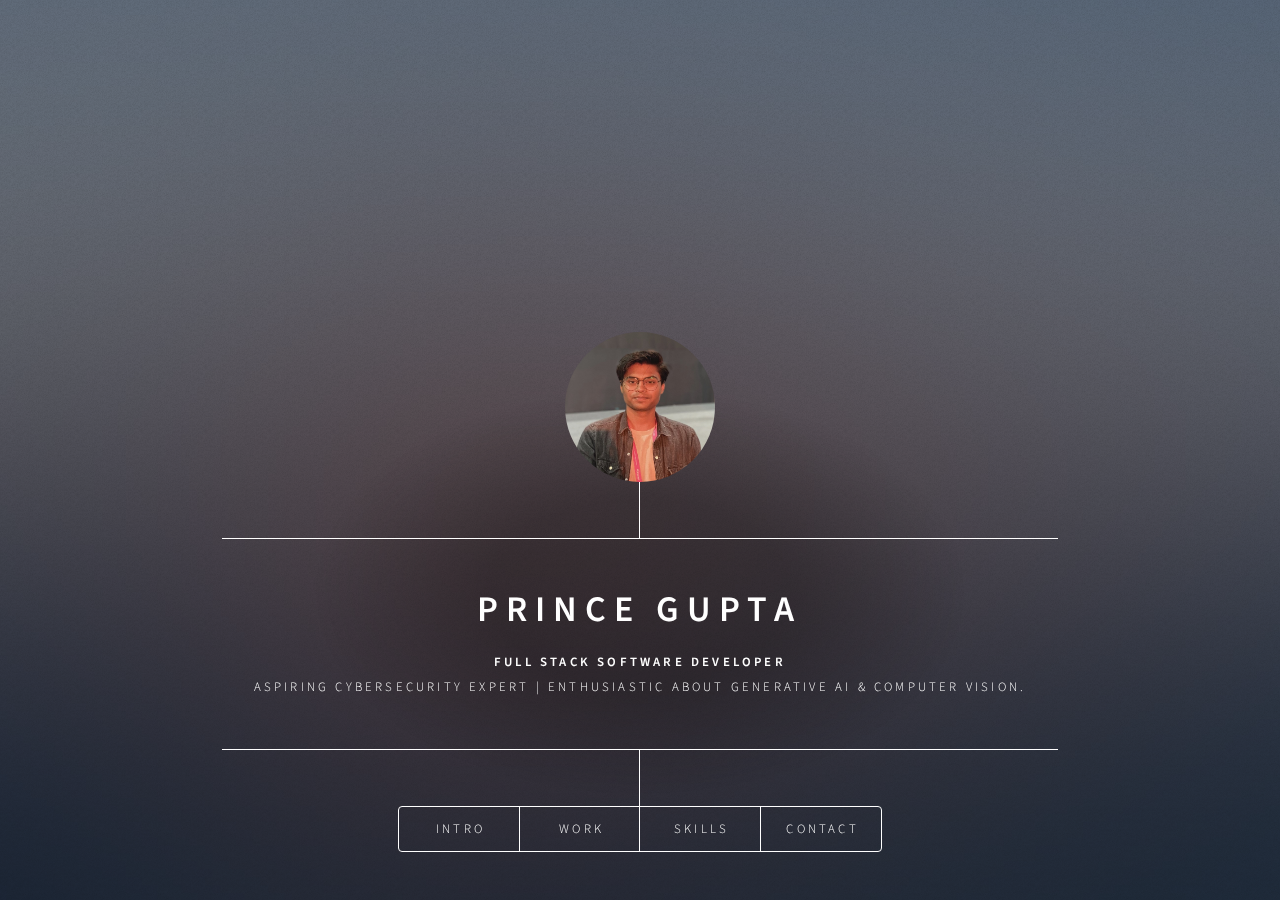
<file: index.html>
<!DOCTYPE HTML>
<!--
	Dimension by HTML5 UP
	html5up.net | @ajlkn
	Free for personal and commercial use under the CCA 3.0 license (html5up.net/license)
-->
<html>
	<head>
		<title>Know Prince</title>
		<link rel="icon" href="images\DP sky_goly.jpg">
		<meta charset="utf-8" />
		<meta name="viewport" content="width=device-width, initial-scale=1, user-scalable=no" />
		<link rel="stylesheet" href="assets/css/main.css" />
		<noscript><link rel="stylesheet" href="assets/css/noscript.css" /></noscript>
	</head>
	<body class="is-preload">

		<!-- Wrapper -->
			<div id="wrapper">

				<!-- Header -->
					<header id="header" >
						
						
                        <div class="image-cropper">
							<span><img src="images\Dp square.jpg" class="rounded" /> </span>
						</div>
						<div class="content">
							<div class="inner">
								<h1>Prince Gupta</h1>
        						<p><b>Full Stack Software Developer</b>
           						<span><br>Aspiring Cybersecurity Expert | Enthusiastic about Generative AI & Computer Vision.</span></p>
								
								
							</div>
						</div>
						<nav>
							<ul>
								<li><a href="#intro">Intro</a></li>
								<li><a href="#work">Work</a></li>
								<li><a href="#about">Skills</a></li>
								<li><a href="#contact">Contact</a></li>
								<!--<li><a href="#elements">Elements</a></li>-->
							</ul>
						</nav>
					</header>

				<!-- Main -->
					<div id="main">

						<!-- Intro -->
							<article id="intro">
								<h2 class="major">Intro</h2>
								<span class="image main"><img src="images\Intro banner.png" alt="" /></span>
								<p><b>Greetings,</b></p>
								<p>I'm Prince Gupta, a driven and innovative software developer with a keen interest in cybersecurity, generative AI, and computer vision. I have developed and deployed over 10 secure software applications, and I am proficient in a variety of programming languages and technologies, including Python, Java, and C++. I am also an expert in using machine learning and deep learning to solve real-world problems.</p>
								<p>I am passionate about using technology to make a positive impact on the world. I am currently looking for new opportunities to use my skills and experience to make a difference. Contact me to learn more about my skills and experience, or view my portfolio to see examples of my work.</p>
								<a href="https://www.linkedin.com/in/prince-gupta-6aa623254/" class="button primary" target="_blank">Connect with Me</a>
								<a href="portfolio.html" class="button">View Portfolio</a>
							</article>

						<!-- Work -->
							<article id="work">
    							<h2 class="major">Work</h2>
    							<span class="image main"><img src="images\work banner2.png" alt="" /></span>
    					<!-- Start of Project Section -->
						<section class="project">
							<h3>Projects</h3> 
							<h3.5><b><br>ViTA (Visual Translation Assistance)</b></h3.5>
							<p>A system designed to recognize and translate American Sign Language (ASL) into text or speech in real time. Using a combination of machine learning algorithms, computer vision technology, and natural language processing techniques.</p>
							<div class="video-container">
								<iframe width="560" height="315" src="https://www.youtube.com/embed/fBiR7p3Lh0E?si=qFNssHY5_Nv_a8-K" frameborder="0" allowfullscreen="true"></iframe>
							</div>
							<a href="https://github.com/princeo741/ViTA" target="_blank" class="button">View on GitHub</a>
						</section>
						
    						<!-- End of Project Section -->
							</article>

						<!-- About -->
							<article id="about">
								<h2 class="major">Professional Dev</h2>
								<span class="image main"><img src="images\edu banner.png" alt="" /></span>
								<h2>Academic Background</h2>
                                <h3><b>B-Tech </b></h3>
								<b>Presidency University Bangalore</b><br>
								Bachelor of Technology - BTech in CSE (Cyber security)
								Jun 2021 - sep 2025
								<!--<div>
									<br><h2>Skills</h2>
								</div>

								<div>
									<br><h2>Certifications</h2>
								</div>
							-->

								<div>
									<br><h2>Achievements</h2>
									<p>🥈<b>As the First Runner Up in the Smart India Hackathon (Internal Level),</b><br>I've demonstrated my ability to tackle complex challenges with innovative solutions.<br></p>
										<p>🚀<b> I've showcased my skills at Unfold2023 & NMIT Hacks,</b> proving that I'm ready to take on any technological challenge.</p>
										<p>🌍 On a global stage, My team <b>ranked 16th in the International Rover Design Challenge (IRDC), </b>a testament to my problem-solving prowess.</p>
								</div>
								
							</article>

<!-- Contact -->
<article id="contact">
	<div>
		<h2 class="major">Contact</h2>
        <a href="javascript:void(0);" class="button primary" onclick="openGmail()">
            <span class="icon solid fa-envelope"></span>
            <span class="option-text" onclick="openGmail">Write to me</span>
        </a>
	</div>
    
	<div>
		<a href="https://twitter.com/sky_goly" class="button" style="margin-top: 30px;">
			<span class="icon brands fa-twitter"></span>
			<span class="option-text">‎ Twitter</span>
		</a>
	</div>
    
    <div>
        <a href="https://www.linkedin.com/in/prince-gupta-6aa623254" class="button" style="margin-top: 10px;">
            <span class="icon brands fa-linkedin"></span>
            <span class="option-text">LinkedIn</span>
        </a>
    </div>

    <div>
        <a href="https://github.com/princeo741" class="button" style="margin-top: 10px;">
            <span class="icon brands fa-github"></span>
            <span class="option-text">‎ ‎ GitHub</span>
        </a>
    </div>
</article>

<script>
    function openGmail() {
        window.open('mailto:princeguptao741@gmail.com?subject=Subject%20Here');
    }
</script>





<script>
    function openGmail() {
        // Open Gmail in a new tab
        window.open('https://mail.google.com/mail/?view=cm&fs=1&to=princeguptao741@gmail.com');
    }
</script>


<script>
    function openGmail() {
        // Open Gmail in a new tab
        window.open('https://mail.google.com/mail/?view=cm&fs=1&to=princeguptao741@gmail.com');
    }
</script>




						<!-- Elements -->
							<article id="elements">
								<h2 class="major">Elements</h2>

								<section>
									<h3 class="major">Text</h3>
									<p>This is <b>bold</b> and this is <strong>strong</strong>. This is <i>italic</i> and this is <em>emphasized</em>.
									This is <sup>superscript</sup> text and this is <sub>subscript</sub> text.
									This is <u>underlined</u> and this is code: <code>for (;;) { ... }</code>. Finally, <a href="#">this is a link</a>.</p>
									<hr />
									<h2>Heading Level 2</h2>
									<h3>Heading Level 3</h3>
									<h4>Heading Level 4</h4>
									<h5>Heading Level 5</h5>
									<h6>Heading Level 6</h6>
									<hr />
									<h4>Blockquote</h4>
									<blockquote>Fringilla nisl. Donec accumsan interdum nisi, quis tincidunt felis sagittis eget tempus euismod. Vestibulum ante ipsum primis in faucibus vestibulum. Blandit adipiscing eu felis iaculis volutpat ac adipiscing accumsan faucibus. Vestibulum ante ipsum primis in faucibus lorem ipsum dolor sit amet nullam adipiscing eu felis.</blockquote>
									<h4>Preformatted</h4>
									<pre><code>i = 0;

while (!deck.isInOrder()) {
    print 'Iteration ' + i;
    deck.shuffle();
    i++;
}

print 'It took ' + i + ' iterations to sort the deck.';</code></pre>
								</section>

								<section>
									<h3 class="major">Lists</h3>

									<h4>Unordered</h4>
									<ul>
										<li>Dolor pulvinar etiam.</li>
										<li>Sagittis adipiscing.</li>
										<li>Felis enim feugiat.</li>
									</ul>

									<h4>Alternate</h4>
									<ul class="alt">
										<li>Dolor pulvinar etiam.</li>
										<li>Sagittis adipiscing.</li>
										<li>Felis enim feugiat.</li>
									</ul>

									<h4>Ordered</h4>
									<ol>
										<li>Dolor pulvinar etiam.</li>
										<li>Etiam vel felis viverra.</li>
										<li>Felis enim feugiat.</li>
										<li>Dolor pulvinar etiam.</li>
										<li>Etiam vel felis lorem.</li>
										<li>Felis enim et feugiat.</li>
									</ol>
									<h4>Icons</h4>
									<ul class="icons">
										<li><a href="#" class="icon brands fa-twitter"><span class="label">Twitter</span></a></li>
										<li><a href="#" class="icon brands fa-facebook-f"><span class="label">Facebook</span></a></li>
										<li><a href="#" class="icon brands fa-instagram"><span class="label">Instagram</span></a></li>
										<li><a href="#" class="icon brands fa-github"><span class="label">Github</span></a></li>
									</ul>

									<h4>Actions</h4>
									<ul class="actions">
										<li><a href="#" class="button primary">Default</a></li>
										<li><a href="#" class="button">Default</a></li>
									</ul>
									<ul class="actions stacked">
										<li><a href="#" class="button primary">Default</a></li>
										<li><a href="#" class="button">Default</a></li>
									</ul>
								</section>

								<section>
									<h3 class="major">Table</h3>
									<h4>Default</h4>
									<div class="table-wrapper">
										<table>
											<thead>
												<tr>
													<th>Name</th>
													<th>Description</th>
													<th>Price</th>
												</tr>
											</thead>
											<tbody>
												<tr>
													<td>Item One</td>
													<td>Ante turpis integer aliquet porttitor.</td>
													<td>29.99</td>
												</tr>
												<tr>
													<td>Item Two</td>
													<td>Vis ac commodo adipiscing arcu aliquet.</td>
													<td>19.99</td>
												</tr>
												<tr>
													<td>Item Three</td>
													<td> Morbi faucibus arcu accumsan lorem.</td>
													<td>29.99</td>
												</tr>
												<tr>
													<td>Item Four</td>
													<td>Vitae integer tempus condimentum.</td>
													<td>19.99</td>
												</tr>
												<tr>
													<td>Item Five</td>
													<td>Ante turpis integer aliquet porttitor.</td>
													<td>29.99</td>
												</tr>
											</tbody>
											<tfoot>
												<tr>
													<td colspan="2"></td>
													<td>100.00</td>
												</tr>
											</tfoot>
										</table>
									</div>

									<h4>Alternate</h4>
									<div class="table-wrapper">
										<table class="alt">
											<thead>
												<tr>
													<th>Name</th>
													<th>Description</th>
													<th>Price</th>
												</tr>
											</thead>
											<tbody>
												<tr>
													<td>Item One</td>
													<td>Ante turpis integer aliquet porttitor.</td>
													<td>29.99</td>
												</tr>
												<tr>
													<td>Item Two</td>
													<td>Vis ac commodo adipiscing arcu aliquet.</td>
													<td>19.99</td>
												</tr>
												<tr>
													<td>Item Three</td>
													<td> Morbi faucibus arcu accumsan lorem.</td>
													<td>29.99</td>
												</tr>
												<tr>
													<td>Item Four</td>
													<td>Vitae integer tempus condimentum.</td>
													<td>19.99</td>
												</tr>
												<tr>
													<td>Item Five</td>
													<td>Ante turpis integer aliquet porttitor.</td>
													<td>29.99</td>
												</tr>
											</tbody>
											<tfoot>
												<tr>
													<td colspan="2"></td>
													<td>100.00</td>
												</tr>
											</tfoot>
										</table>
									</div>
								</section>

								<section>
									<h3 class="major">Buttons</h3>
									<ul class="actions">
										<li><a href="#" class="button primary">Primary</a></li>
										<li><a href="#" class="button">Default</a></li>
									</ul>
									<ul class="actions">
									<li><a href="#" class="button">Default</a></li>
										<li><a href="#" class="button small">Small</a></li>
									</ul>
									<ul class="actions">
										<li><a href="#" class="button primary icon solid fa-download">Icon</a></li>
										<li><a href="#" class="button icon solid fa-download">Icon</a></li>
									</ul>
									<ul class="actions">
										<li><span class="button primary disabled">Disabled</span></li>
										<li><span class="button disabled">Disabled</span></li>
									</ul>
								</section>

								<section>
									<h3 class="major">Form</h3>
									<form method="post" action="#">
										<div class="fields">
											<div class="field half">
												<label for="demo-name">Name</label>
												<input type="text" name="demo-name" id="demo-name" value="" placeholder="Jane Doe" />
											</div>
											<div class="field half">
												<label for="demo-email">Email</label>
												<input type="email" name="demo-email" id="demo-email" value="" placeholder="jane@untitled.tld" />
											</div>
											<div class="field">
												<label for="demo-category">Category</label>
												<select name="demo-category" id="demo-category">
													<option value="">-</option>
													<option value="1">Manufacturing</option>
													<option value="1">Shipping</option>
													<option value="1">Administration</option>
													<option value="1">Human Resources</option>
												</select>
											</div>
											<div class="field half">
												<input type="radio" id="demo-priority-low" name="demo-priority" checked>
												<label for="demo-priority-low">Low</label>
											</div>
											<div class="field half">
												<input type="radio" id="demo-priority-high" name="demo-priority">
												<label for="demo-priority-high">High</label>
											</div>
											<div class="field half">
												<input type="checkbox" id="demo-copy" name="demo-copy">
												<label for="demo-copy">Email me a copy</label>
											</div>
											<div class="field half">
												<input type="checkbox" id="demo-human" name="demo-human" checked>
												<label for="demo-human">Not a robot</label>
											</div>
											<div class="field">
												<label for="demo-message">Message</label>
												<textarea name="demo-message" id="demo-message" placeholder="Enter your message" rows="6"></textarea>
											</div>
										</div>
										<ul class="actions">
											<li><input type="submit" value="Send Message" class="primary" /></li>
											<li><input type="reset" value="Reset" /></li>
										</ul>
									</form>
								</section>

							</article>

					</div>


			</div>

		<!-- BG -->
			<div id="bg"></div>

		<!-- Scripts -->
			<script src="assets/js/jquery.min.js"></script>
			<script src="assets/js/browser.min.js"></script>
			<script src="assets/js/breakpoints.min.js"></script>
			<script src="assets/js/util.js"></script>
			<script src="assets/js/main.js"></script>

	</body>
</html>
</file>
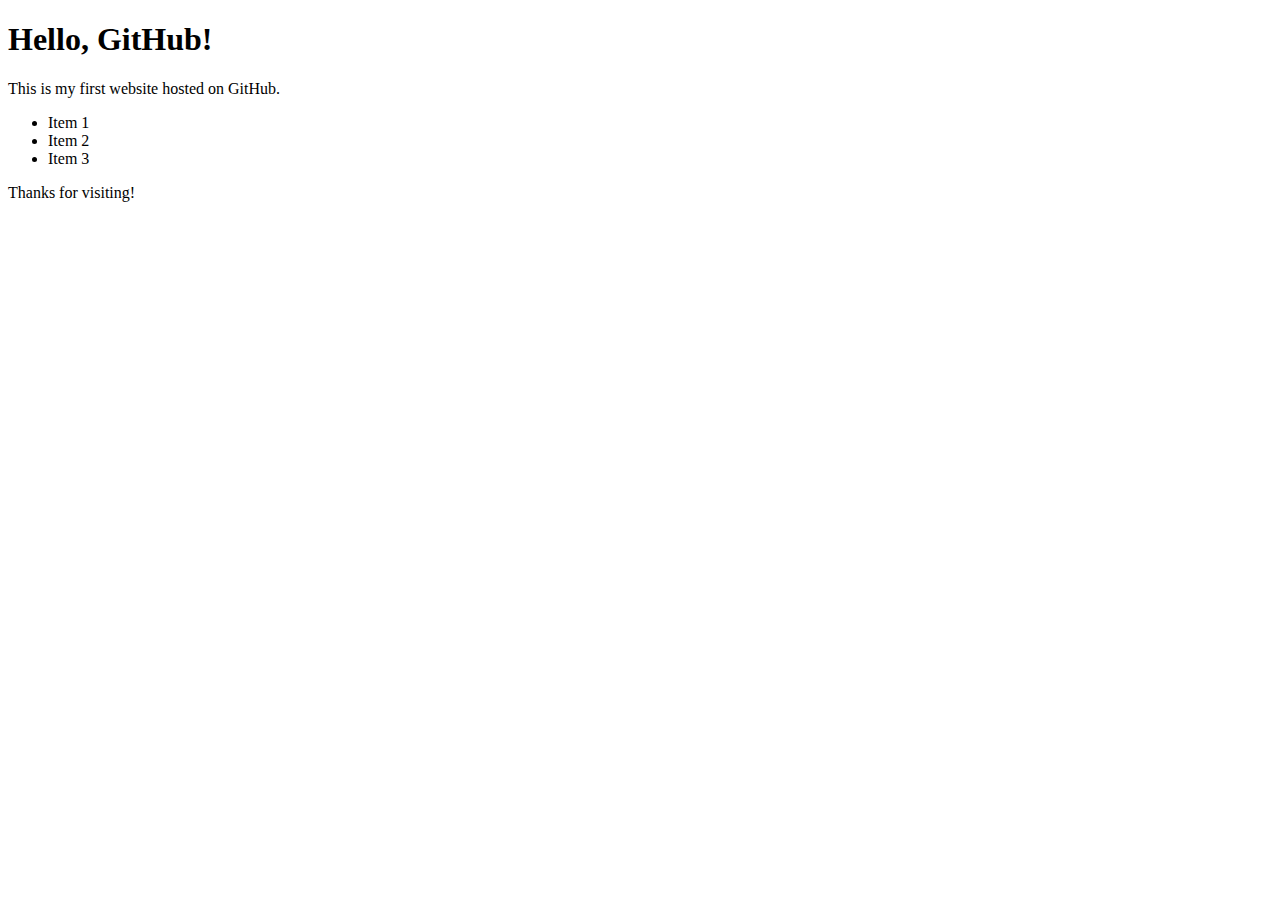
<file: main.html>
<!DOCTYPE html>
<html>
<head>
    <title>My First GitHub Website</title>
</head>
<body>
    <h1>Hello, GitHub!</h1>
    <p>This is my first website hosted on GitHub.</p>
    <ul>
        <li>Item 1</li>
        <li>Item 2</li>
        <li>Item 3</li>
    </ul>
    <p>Thanks for visiting!</p>
</body>
</html>
</file>
<file: assets/css/noscript.css>
/*
	Dimension by HTML5 UP
	html5up.net | @ajlkn
	Free for personal and commercial use under the CCA 3.0 license (html5up.net/license)
*/

/* BG */

	body.is-preload #bg:before {
		background-color: transparent;
	}

/* Header */

	body.is-preload #header {
		-moz-filter: none;
		-webkit-filter: none;
		-ms-filter: none;
		filter: none;
	}

		body.is-preload #header > * {
			opacity: 1;
		}

		body.is-preload #header .content .inner {
			max-height: none;
			padding: 3rem 2rem;
			opacity: 1;
		}

/* Main */

	#main article {
		opacity: 1;
		margin: 4rem 0 0 0;
	}
</file>
<file: assets/css/main.css>
@import url(fontawesome-all.min.css);
@import url("https://fonts.googleapis.com/css?family=Source+Sans+Pro:300italic,600italic,300,600");



/*
	Dimension by HTML5 UP
	html5up.net | @ajlkn
	Free for personal and commercial use under the CCA 3.0 license (html5up.net/license)
*/

html, body, div, span, applet, object,
iframe, h1, h2, h3, h4, h5, h6, p, blockquote,
pre, a, abbr, acronym, address, big, cite,
code, del, dfn, em, img, ins, kbd, q, s, samp,
small, strike, strong, sub, sup, tt, var, b,
u, i, center, dl, dt, dd, ol, ul, li, fieldset,
form, label, legend, table, caption, tbody,
tfoot, thead, tr, th, td, article, aside,
canvas, details, embed, figure, figcaption,
footer, header, hgroup, menu, nav, output, ruby,
section, summary, time, mark, audio, video {
	margin: 0;
	padding: 0;
	border: 0;
	font-size: 100%;
	font: inherit;
	vertical-align: baseline;}

article, aside, details, figcaption, figure,
footer, header, hgroup, menu, nav, section {
	display: block;}

body {
	line-height: 1;
}

ol, ul {
	list-style: none;
}

blockquote, q {
	quotes: none;
}

	blockquote:before, blockquote:after, q:before, q:after {
		content: '';
		content: none;
	}

table {
	border-collapse: collapse;
	border-spacing: 0;
}

body {
	-webkit-text-size-adjust: none;
}

mark {
	background-color: transparent;
	color: inherit;
}

input::-moz-focus-inner {
	border: 0;
	padding: 0;
}

input, select, textarea {
	-moz-appearance: none;
	-webkit-appearance: none;
	-ms-appearance: none;
	appearance: none;
}

/* Basic */

	@-ms-viewport {
		width: device-width;
	}

	@media screen and (max-width: 480px) {

		html, body {
			min-width: 320px;
		}

	}

	html {
		box-sizing: border-box;
	}

	*, *:before, *:after {
		box-sizing: inherit;
	}

	body {
		background: #1b1f22;
	}

		body.is-preload *, body.is-preload *:before, body.is-preload *:after {
			-moz-animation: none !important;
			-webkit-animation: none !important;
			-ms-animation: none !important;
			animation: none !important;
			-moz-transition: none !important;
			-webkit-transition: none !important;
			-ms-transition: none !important;
			transition: none !important;
		}

/* Type */

	html {
		font-size: 16pt;
	}

		@media screen and (max-width: 1680px) {

			html {
				font-size: 12pt;
			}

		}

		@media screen and (max-width: 736px) {

			html {
				font-size: 11pt;
			}

		}

		@media screen and (max-width: 360px) {

			html {
				font-size: 10pt;
			}

		}

	body, input, select, textarea {
		color: #ffffff;
		font-family: "Source Sans Pro", sans-serif;
		font-weight: 300;
		font-size: 1rem;
		line-height: 1.65;
	}

	a {
		-moz-transition: color 0.2s ease-in-out, background-color 0.2s ease-in-out, border-bottom-color 0.2s ease-in-out;
		-webkit-transition: color 0.2s ease-in-out, background-color 0.2s ease-in-out, border-bottom-color 0.2s ease-in-out;
		-ms-transition: color 0.2s ease-in-out, background-color 0.2s ease-in-out, border-bottom-color 0.2s ease-in-out;
		transition: color 0.2s ease-in-out, background-color 0.2s ease-in-out, border-bottom-color 0.2s ease-in-out;
		border-bottom: dotted 1px rgba(255, 255, 255, 0.5);
		text-decoration: none;
		color: inherit;
	}

		a:hover {
			border-bottom-color: transparent;
		}

	strong, b {
		color: #ffffff;
		font-weight: 600;
	}

	em, i {
		font-style: italic;
	}

	p {
		margin: 0 0 2rem 0;
	}

	h1, h2, h3, h4, h5, h6 {
		color: #ffffff;
		font-weight: 600;
		line-height: 1.5;
		margin: 0 0 1rem 0;
		text-transform: uppercase;
		letter-spacing: 0.2rem;
	}

		h1 a, h2 a, h3 a, h4 a, h5 a, h6 a {
			color: inherit;
			text-decoration: none;
		}

		h1.major, h2.major, h3.major, h4.major, h5.major, h6.major {
			border-bottom: solid 1px #ffffff;
			width: -moz-max-content;
			width: -webkit-max-content;
			width: -ms-max-content;
			width: max-content;
			padding-bottom: 0.5rem;
			margin: 0 0 2rem 0;
		}

	h1 {
		font-size: 2.25rem;
		line-height: 1.3;
		letter-spacing: 0.5rem;
	}

	h2 {
		font-size: 1.5rem;
		line-height: 1.4;
		letter-spacing: 0.5rem;
	}

	h3 {
		font-size: 1rem;
	}

	h4 {
		font-size: 0.8rem;
	}

	h5 {
		font-size: 0.7rem;
	}

	h6 {
		font-size: 0.6rem;
	}

	@media screen and (max-width: 736px) {

		h1 {
			font-size: 1.75rem;
			line-height: 1.4;
		}

		h2 {
			font-size: 1.25em;
			line-height: 1.5;
		}

	}

	sub {
		font-size: 0.8rem;
		position: relative;
		top: 0.5rem;
	}

	sup {
		font-size: 0.8rem;
		position: relative;
		top: -0.5rem;
	}

	blockquote {
		border-left: solid 4px #ffffff;
		font-style: italic;
		margin: 0 0 2rem 0;
		padding: 0.5rem 0 0.5rem 2rem;
	}

	code {
		background: rgba(255, 255, 255, 0.075);
		border-radius: 4px;
		font-family: "Courier New", monospace;
		font-size: 0.9rem;
		margin: 0 0.25rem;
		padding: 0.25rem 0.65rem;
	}

	pre {
		-webkit-overflow-scrolling: touch;
		font-family: "Courier New", monospace;
		font-size: 0.9rem;
		margin: 0 0 2rem 0;
	}

		pre code {
			display: block;
			line-height: 1.75;
			padding: 1rem 1.5rem;
			overflow-x: auto;
		}

	hr {
		border: 0;
		border-bottom: solid 1px #ffffff;
		margin: 2.75rem 0;
	}

	.align-left {
		text-align: left;
	}

	.align-center {
		text-align: center;
	}

	.align-right {
		text-align: right;
	}

/* Form */

	form {
		margin: 0 0 2rem 0;
	}

		form > :last-child {
			margin-bottom: 0;
		}

		form > .fields {
			display: -moz-flex;
			display: -webkit-flex;
			display: -ms-flex;
			display: flex;
			-moz-flex-wrap: wrap;
			-webkit-flex-wrap: wrap;
			-ms-flex-wrap: wrap;
			flex-wrap: wrap;
			width: calc(100% + 3rem);
			margin: -1.5rem 0 2rem -1.5rem;
		}

			form > .fields > .field {
				-moz-flex-grow: 0;
				-webkit-flex-grow: 0;
				-ms-flex-grow: 0;
				flex-grow: 0;
				-moz-flex-shrink: 0;
				-webkit-flex-shrink: 0;
				-ms-flex-shrink: 0;
				flex-shrink: 0;
				padding: 1.5rem 0 0 1.5rem;
				width: calc(100% - 1.5rem);
			}

				form > .fields > .field.half {
					width: calc(50% - 0.75rem);
				}

				form > .fields > .field.third {
					width: calc(100%/3 - 0.5rem);
				}

				form > .fields > .field.quarter {
					width: calc(25% - 0.375rem);
				}

		@media screen and (max-width: 480px) {

			form > .fields {
				width: calc(100% + 3rem);
				margin: -1.5rem 0 2rem -1.5rem;
			}

				form > .fields > .field {
					padding: 1.5rem 0 0 1.5rem;
					width: calc(100% - 1.5rem);
				}

					form > .fields > .field.half {
						width: calc(100% - 1.5rem);
					}

					form > .fields > .field.third {
						width: calc(100% - 1.5rem);
					}

					form > .fields > .field.quarter {
						width: calc(100% - 1.5rem);
					}

		}

	label {
		color: #ffffff;
		display: block;
		font-size: 0.8rem;
		font-weight: 300;
		letter-spacing: 0.2rem;
		line-height: 1.5;
		margin: 0 0 1rem 0;
		text-transform: uppercase;
	}

	input[type="text"],
	input[type="password"],
	input[type="email"],
	input[type="tel"],
	select,
	textarea {
		-moz-appearance: none;
		-webkit-appearance: none;
		-ms-appearance: none;
		appearance: none;
		-moz-transition: border-color 0.2s ease-in-out, box-shadow 0.2s ease-in-out, background-color 0.2s ease-in-out;
		-webkit-transition: border-color 0.2s ease-in-out, box-shadow 0.2s ease-in-out, background-color 0.2s ease-in-out;
		-ms-transition: border-color 0.2s ease-in-out, box-shadow 0.2s ease-in-out, background-color 0.2s ease-in-out;
		transition: border-color 0.2s ease-in-out, box-shadow 0.2s ease-in-out, background-color 0.2s ease-in-out;
		background-color: transparent;
		border-radius: 4px;
		border: solid 1px #ffffff;
		color: inherit;
		display: block;
		outline: 0;
		padding: 0 1rem;
		text-decoration: none;
		width: 100%;
	}

		input[type="text"]:invalid,
		input[type="password"]:invalid,
		input[type="email"]:invalid,
		input[type="tel"]:invalid,
		select:invalid,
		textarea:invalid {
			box-shadow: none;
		}

		input[type="text"]:focus,
		input[type="password"]:focus,
		input[type="email"]:focus,
		input[type="tel"]:focus,
		select:focus,
		textarea:focus {
			background: rgba(255, 255, 255, 0.075);
			border-color: #ffffff;
			box-shadow: 0 0 0 1px #ffffff;
		}

	select {
		background-image: url("data:image/svg+xml;charset=utf8,%3Csvg xmlns='http://www.w3.org/2000/svg' width='40' height='40' preserveAspectRatio='none' viewBox='0 0 40 40'%3E%3Cpath d='M9.4,12.3l10.4,10.4l10.4-10.4c0.2-0.2,0.5-0.4,0.9-0.4c0.3,0,0.6,0.1,0.9,0.4l3.3,3.3c0.2,0.2,0.4,0.5,0.4,0.9 c0,0.4-0.1,0.6-0.4,0.9L20.7,31.9c-0.2,0.2-0.5,0.4-0.9,0.4c-0.3,0-0.6-0.1-0.9-0.4L4.3,17.3c-0.2-0.2-0.4-0.5-0.4-0.9 c0-0.4,0.1-0.6,0.4-0.9l3.3-3.3c0.2-0.2,0.5-0.4,0.9-0.4S9.1,12.1,9.4,12.3z' fill='%23ffffff' /%3E%3C/svg%3E");
		background-size: 1.25rem;
		background-repeat: no-repeat;
		background-position: calc(100% - 1rem) center;
		height: 2.75rem;
		padding-right: 2.75rem;
		text-overflow: ellipsis;
	}

		select option {
			color: #ffffff;
			background: #1b1f22;
		}

		select:focus::-ms-value {
			background-color: transparent;
		}

		select::-ms-expand {
			display: none;
		}

	input[type="text"],
	input[type="password"],
	input[type="email"],
	select {
		height: 2.75rem;
	}

	textarea {
		padding: 0.75rem 1rem;
	}

	input[type="checkbox"],
	input[type="radio"] {
		-moz-appearance: none;
		-webkit-appearance: none;
		-ms-appearance: none;
		appearance: none;
		display: block;
		float: left;
		margin-right: -2rem;
		opacity: 0;
		width: 1rem;
		z-index: -1;
	}

		input[type="checkbox"] + label,
		input[type="radio"] + label {
			text-decoration: none;
			-moz-user-select: none;
			-webkit-user-select: none;
			-ms-user-select: none;
			user-select: none;
			color: #ffffff;
			cursor: pointer;
			display: inline-block;
			font-size: 0.8rem;
			font-weight: 300;
			margin: 0 0 0.5rem 0;
			padding-left: 2.65rem;
			padding-right: 0.75rem;
			position: relative;
		}

			input[type="checkbox"] + label:before,
			input[type="radio"] + label:before {
				-moz-osx-font-smoothing: grayscale;
				-webkit-font-smoothing: antialiased;
				display: inline-block;
				font-style: normal;
				font-variant: normal;
				text-rendering: auto;
				line-height: 1;
				text-transform: none !important;
				font-family: 'Font Awesome 5 Free';
				font-weight: 900;
			}

			input[type="checkbox"] + label:before,
			input[type="radio"] + label:before {
				-moz-transition: border-color 0.2s ease-in-out, box-shadow 0.2s ease-in-out, background-color 0.2s ease-in-out;
				-webkit-transition: border-color 0.2s ease-in-out, box-shadow 0.2s ease-in-out, background-color 0.2s ease-in-out;
				-ms-transition: border-color 0.2s ease-in-out, box-shadow 0.2s ease-in-out, background-color 0.2s ease-in-out;
				transition: border-color 0.2s ease-in-out, box-shadow 0.2s ease-in-out, background-color 0.2s ease-in-out;
				border-radius: 4px;
				border: solid 1px #ffffff;
				content: '';
				display: inline-block;
				height: 1.65rem;
				left: 0;
				line-height: 1.65rem;
				position: absolute;
				text-align: center;
				top: -0.15rem;
				width: 1.65rem;
			}

		input[type="checkbox"]:checked + label:before,
		input[type="radio"]:checked + label:before {
			background: #ffffff !important;
			border-color: #ffffff !important;
			color: #1b1f22;
			content: '\f00c';
		}

		input[type="checkbox"]:focus + label:before,
		input[type="radio"]:focus + label:before {
			background: rgba(255, 255, 255, 0.075);
			border-color: #ffffff;
			box-shadow: 0 0 0 1px #ffffff;
		}

	input[type="checkbox"] + label:before {
		border-radius: 4px;
	}

	input[type="radio"] + label:before {
		border-radius: 100%;
	}

	::-webkit-input-placeholder {
		color: rgba(255, 255, 255, 0.5) !important;
		opacity: 1.0;
	}

	:-moz-placeholder {
		color: rgba(255, 255, 255, 0.5) !important;
		opacity: 1.0;
	}

	::-moz-placeholder {
		color: rgba(255, 255, 255, 0.5) !important;
		opacity: 1.0;
	}

	:-ms-input-placeholder {
		color: rgba(255, 255, 255, 0.5) !important;
		opacity: 1.0;
	}

	.formerize-placeholder {
		color: rgba(255, 255, 255, 0.5) !important;
		opacity: 1.0;
	}

/* Box */

	.box {
		border-radius: 4px;
		border: solid 1px #ffffff;
		margin-bottom: 2rem;
		padding: 1.5em;
	}

		.box > :last-child,
		.box > :last-child > :last-child,
		.box > :last-child > :last-child > :last-child {
			margin-bottom: 0;
		}

		.box.alt {
			border: 0;
			border-radius: 0;
			padding: 0;
		}

/* Icon */

	.icon {
		text-decoration: none;
		border-bottom: none;
		position: relative;
	}

		.icon:before {
			-moz-osx-font-smoothing: grayscale;
			-webkit-font-smoothing: antialiased;
			display: inline-block;
			font-style: normal;
			font-variant: normal;
			text-rendering: auto;
			line-height: 1;
			text-transform: none !important;
			font-family: 'Font Awesome 5 Free';
			font-weight: 400;
		}

		.icon > .label {
			display: none;
		}

		.icon:before {
			line-height: inherit;
		}

		.icon.solid:before {
			font-weight: 900;
		}

		.icon.brands:before {
			font-family: 'Font Awesome 5 Brands';
		}

/* Image */
	.circular--square { border-radius: 50%; }	
	.image {
		border-radius: 4px;
		border: 0;
		display: inline-block;
		position: relative;
	}

		.image:before {
			pointer-events: none;
			background-image: url("../../images/overlay.png");
			background-color: rgba(19, 21, 25, 0.5);
			border-radius: 4px;
			content: '';
			display: block;
			height: 100%;
			left: 0;
			opacity: 0.5;
			position: absolute;
			top: 0;
			width: 100%;
		}

		.image img {
			border-radius: 4px;
			display: block;
		}

		.image.left, .image.right {
			max-width: 40%;
		}

			.image.left img, .image.right img {
				width: 100%;
			}

		.image.left {
			float: left;
			padding: 0 1.5em 1em 0;
			top: 0.25em;
		}

		.image.right {
			float: right;
			padding: 0 0 1em 1.5em;
			top: 0.25em;
		}

		.image.fit {
			display: block;
			margin: 0 0 2rem 0;
			width: 100%;
		}

			.image.fit img {
				width: 100%;
			}

		.image.main {
			display: block;
			margin: 2.5rem 0;
			width: 100%;
		}

			.image.main img {
				width: 100%;
			}

		@media screen and (max-width: 736px) {

			.image.main {
				margin: 2rem 0;
			}

		}

		@media screen and (max-width: 480px) {

			.image.main {
				margin: 1.5rem 0;
			}

		}

/* List */

	ol {
		list-style: decimal;
		margin: 0 0 2rem 0;
		padding-left: 1.25em;
	}

		ol li {
			padding-left: 0.25em;
		}

	ul {
		list-style: disc;
		margin: 0 0 2rem 0;
		padding-left: 1em;
	}

		ul li {
			padding-left: 0.5em;
		}

		ul.alt {
			list-style: none;
			padding-left: 0;
		}

			ul.alt li {
				border-top: solid 1px #ffffff;
				padding: 0.5em 0;
			}

				ul.alt li:first-child {
					border-top: 0;
					padding-top: 0;
				}

	dl {
		margin: 0 0 2rem 0;
	}

		dl dt {
			display: block;
			font-weight: 600;
			margin: 0 0 1rem 0;
		}

		dl dd {
			margin-left: 2rem;
		}

/* Actions */

	ul.actions {
		display: -moz-flex;
		display: -webkit-flex;
		display: -ms-flex;
		display: flex;
		cursor: default;
		list-style: none;
		margin-left: -1rem;
		padding-left: 0;
	}

		ul.actions li {
			padding: 0 0 0 1rem;
			vertical-align: middle;
		}

		ul.actions.special {
			-moz-justify-content: center;
			-webkit-justify-content: center;
			-ms-justify-content: center;
			justify-content: center;
			width: 100%;
			margin-left: 0;
		}

			ul.actions.special li:first-child {
				padding-left: 0;
			}

		ul.actions.stacked {
			-moz-flex-direction: column;
			-webkit-flex-direction: column;
			-ms-flex-direction: column;
			flex-direction: column;
			margin-left: 0;
		}

			ul.actions.stacked li {
				padding: 1.3rem 0 0 0;
			}

				ul.actions.stacked li:first-child {
					padding-top: 0;
				}

		ul.actions.fit {
			width: calc(100% + 1rem);
		}

			ul.actions.fit li {
				-moz-flex-grow: 1;
				-webkit-flex-grow: 1;
				-ms-flex-grow: 1;
				flex-grow: 1;
				-moz-flex-shrink: 1;
				-webkit-flex-shrink: 1;
				-ms-flex-shrink: 1;
				flex-shrink: 1;
				width: 100%;
			}

				ul.actions.fit li > * {
					width: 100%;
				}

			ul.actions.fit.stacked {
				width: 100%;
			}

		@media screen and (max-width: 480px) {

			ul.actions:not(.fixed) {
				-moz-flex-direction: column;
				-webkit-flex-direction: column;
				-ms-flex-direction: column;
				flex-direction: column;
				margin-left: 0;
				width: 100% !important;
			}

				ul.actions:not(.fixed) li {
					-moz-flex-grow: 1;
					-webkit-flex-grow: 1;
					-ms-flex-grow: 1;
					flex-grow: 1;
					-moz-flex-shrink: 1;
					-webkit-flex-shrink: 1;
					-ms-flex-shrink: 1;
					flex-shrink: 1;
					padding: 1rem 0 0 0;
					text-align: center;
					width: 100%;
				}

					ul.actions:not(.fixed) li > * {
						width: 100%;
					}

					ul.actions:not(.fixed) li:first-child {
						padding-top: 0;
					}

					ul.actions:not(.fixed) li input[type="submit"],
					ul.actions:not(.fixed) li input[type="reset"],
					ul.actions:not(.fixed) li input[type="button"],
					ul.actions:not(.fixed) li button,
					ul.actions:not(.fixed) li .button {
						width: 100%;
					}

						ul.actions:not(.fixed) li input[type="submit"].icon:before,
						ul.actions:not(.fixed) li input[type="reset"].icon:before,
						ul.actions:not(.fixed) li input[type="button"].icon:before,
						ul.actions:not(.fixed) li button.icon:before,
						ul.actions:not(.fixed) li .button.icon:before {
							margin-left: -0.5em;
						}

		}

/* Icons */

	ul.icons {
		cursor: default;
		list-style: none;
		padding-left: 0;
	}

		ul.icons li {
			display: inline-block;
			padding: 0 0.75em 0 0;
		}

			ul.icons li:last-child {
				padding-right: 0;
			}

			ul.icons li a {
				border-radius: 100%;
				box-shadow: inset 0 0 0 1px #ffffff;
				display: inline-block;
				height: 2.25rem;
				line-height: 2.25rem;
				text-align: center;
				width: 2.25rem;
			}

				ul.icons li a:hover {
					background-color: rgba(255, 255, 255, 0.075);
				}

				ul.icons li a:active {
					background-color: rgba(255, 255, 255, 0.175);
				}

/* Table */

	.table-wrapper {
		-webkit-overflow-scrolling: touch;
		overflow-x: auto;
	}

	table {
		margin: 0 0 2rem 0;
		width: 100%;
	}

		table tbody tr {
			border: solid 1px #ffffff;
			border-left: 0;
			border-right: 0;
		}

			table tbody tr:nth-child(2n + 1) {
				background-color: rgba(255, 255, 255, 0.075);
			}

		table td {
			padding: 0.75em 0.75em;
		}

		table th {
			color: #ffffff;
			font-size: 0.9em;
			font-weight: 600;
			padding: 0 0.75em 0.75em 0.75em;
			text-align: left;
		}

		table thead {
			border-bottom: solid 2px #ffffff;
		}

		table tfoot {
			border-top: solid 2px #ffffff;
		}

		table.alt {
			border-collapse: separate;
		}

			table.alt tbody tr td {
				border: solid 1px #ffffff;
				border-left-width: 0;
				border-top-width: 0;
			}

				table.alt tbody tr td:first-child {
					border-left-width: 1px;
				}

			table.alt tbody tr:first-child td {
				border-top-width: 1px;
			}

			table.alt thead {
				border-bottom: 0;
			}

			table.alt tfoot {
				border-top: 0;
			}

/* Button */

	input[type="submit"],
	input[type="reset"],
	input[type="button"],
	button,
	.button {
		-moz-appearance: none;
		-webkit-appearance: none;
		-ms-appearance: none;
		appearance: none;
		-moz-transition: background-color 0.2s ease-in-out, color 0.2s ease-in-out;
		-webkit-transition: background-color 0.2s ease-in-out, color 0.2s ease-in-out;
		-ms-transition: background-color 0.2s ease-in-out, color 0.2s ease-in-out;
		transition: background-color 0.2s ease-in-out, color 0.2s ease-in-out;
		background-color: transparent;
		border-radius: 4px;
		border: 0;
		box-shadow: inset 0 0 0 1px #ffffff;
		color: #ffffff !important;
		cursor: pointer;
		display: inline-block;
		font-size: 0.8rem;
		font-weight: 300;
		height: 2.75rem;
		letter-spacing: 0.2rem;
		line-height: 2.75rem;
		outline: 0;
		padding: 0 1.25rem 0 1.35rem;
		text-align: center;
		text-decoration: none;
		text-transform: uppercase;
		white-space: nowrap;
	}

		input[type="submit"]:hover,
		input[type="reset"]:hover,
		input[type="button"]:hover,
		button:hover,
		.button:hover {
			background-color: rgba(255, 255, 255, 0.075);
		}

		input[type="submit"]:active,
		input[type="reset"]:active,
		input[type="button"]:active,
		button:active,
		.button:active {
			background-color: rgba(255, 255, 255, 0.175);
		}

		input[type="submit"].icon:before,
		input[type="reset"].icon:before,
		input[type="button"].icon:before,
		button.icon:before,
		.button.icon:before {
			margin-right: 0.5em;
		}

		input[type="submit"].fit,
		input[type="reset"].fit,
		input[type="button"].fit,
		button.fit,
		.button.fit {
			width: 100%;
		}

		input[type="submit"].small,
		input[type="reset"].small,
		input[type="button"].small,
		button.small,
		.button.small {
			font-size: 0.6rem;
			height: 2.0625rem;
			line-height: 2.0625rem;
		}

		input[type="submit"].primary,
		input[type="reset"].primary,
		input[type="button"].primary,
		button.primary,
		.button.primary {
			background-color: #ffffff;
			color: #1b1f22 !important;
			font-weight: 600;
		}

		input[type="submit"].disabled, input[type="submit"]:disabled,
		input[type="reset"].disabled,
		input[type="reset"]:disabled,
		input[type="button"].disabled,
		input[type="button"]:disabled,
		button.disabled,
		button:disabled,
		.button.disabled,
		.button:disabled {
			pointer-events: none;
			cursor: default;
			opacity: 0.25;
		}

	input[type="submit"],
	input[type="reset"],
	input[type="button"],
	button {
		line-height: calc(2.75rem - 2px);
	}

/* BG */

	#bg {
		-moz-transform: scale(1.0);
		-webkit-transform: scale(1.0);
		-ms-transform: scale(1.0);
		transform: scale(1.0);
		-webkit-backface-visibility: hidden;
		position: fixed;
		top: 0;
		left: 0;
		width: 100%;
		height: 100vh;
		z-index: 1;
	}

		#bg:before, #bg:after {
			content: '';
			display: block;
			position: absolute;
			top: 0;
			left: 0;
			width: 100%;
			height: 100%;
		}

		#bg:before {
			-moz-transition: background-color 2.5s ease-in-out;
			-webkit-transition: background-color 2.5s ease-in-out;
			-ms-transition: background-color 2.5s ease-in-out;
			transition: background-color 2.5s ease-in-out;
			-moz-transition-delay: 0.75s;
			-webkit-transition-delay: 0.75s;
			-ms-transition-delay: 0.75s;
			transition-delay: 0.75s;
			background-image: linear-gradient(to top, rgba(19, 21, 25, 0.5), rgba(19, 21, 25, 0.5)), url("../../images/overlay.png");
			background-size: auto,
 256px 256px;
			background-position: center,
 center;
			background-repeat: no-repeat,
 repeat;
			z-index: 2;
		}

		#bg:after {
			-moz-transform: scale(1.125);
			-webkit-transform: scale(1.125);
			-ms-transform: scale(1.125);
			transform: scale(1.125);
			-moz-transition: -moz-transform 0.325s ease-in-out, -moz-filter 0.325s ease-in-out;
			-webkit-transition: -webkit-transform 0.325s ease-in-out, -webkit-filter 0.325s ease-in-out;
			-ms-transition: -ms-transform 0.325s ease-in-out, -ms-filter 0.325s ease-in-out;
			transition: transform 0.325s ease-in-out, filter 0.325s ease-in-out;
			background-image: url("../../images/bg.jpg");
			background-position: center;
			background-size: cover;
			background-repeat: no-repeat;
			z-index: 1;
		}

		body.is-article-visible #bg:after {
			-moz-transform: scale(1.0825);
			-webkit-transform: scale(1.0825);
			-ms-transform: scale(1.0825);
			transform: scale(1.0825);
			-moz-filter: blur(0.2rem);
			-webkit-filter: blur(0.2rem);
			-ms-filter: blur(0.2rem);
			filter: blur(0.2rem);
		}

		body.is-preload #bg:before {
			background-color: #000000;
		}

/* Wrapper */

	#wrapper {
		display: -moz-flex;
		display: -webkit-flex;
		display: -ms-flex;
		display: flex;
		-moz-flex-direction: column;
		-webkit-flex-direction: column;
		-ms-flex-direction: column;
		flex-direction: column;
		-moz-align-items: center;
		-webkit-align-items: center;
		-ms-align-items: center;
		align-items: center;
		-moz-justify-content: space-between;
		-webkit-justify-content: space-between;
		-ms-justify-content: space-between;
		justify-content: space-between;
		position: relative;
		min-height: 100vh;
		width: 100%;
		padding: 4rem 2rem;
		z-index: 3;
	}

		#wrapper:before {
			content: '';
			display: block;
		}

		@media screen and (max-width: 1680px) {

			#wrapper {
				padding: 3rem 2rem;
			}

		}

		@media screen and (max-width: 736px) {

			#wrapper {
				padding: 2rem 1rem;
			}

		}

		@media screen and (max-width: 480px) {

			#wrapper {
				padding: 1rem;
			}

		}

/* Header */

	#header {
		display: -moz-flex;
		display: -webkit-flex;
		display: -ms-flex;
		display: flex;
		-moz-flex-direction: column;
		-webkit-flex-direction: column;
		-ms-flex-direction: column;
		flex-direction: column;
		-moz-align-items: center;
		-webkit-align-items: center;
		-ms-align-items: center;
		align-items: center;
		-moz-transition: -moz-transform 0.325s ease-in-out, -moz-filter 0.325s ease-in-out, opacity 0.325s ease-in-out;
		-webkit-transition: -webkit-transform 0.325s ease-in-out, -webkit-filter 0.325s ease-in-out, opacity 0.325s ease-in-out;
		-ms-transition: -ms-transform 0.325s ease-in-out, -ms-filter 0.325s ease-in-out, opacity 0.325s ease-in-out;
		transition: transform 0.325s ease-in-out, filter 0.325s ease-in-out, opacity 0.325s ease-in-out;
		background-image: -moz-radial-gradient(rgba(0, 0, 0, 0.25) 25%, rgba(0, 0, 0, 0) 55%);
		background-image: -webkit-radial-gradient(rgba(0, 0, 0, 0.25) 25%, rgba(0, 0, 0, 0) 55%);
		background-image: -ms-radial-gradient(rgba(0, 0, 0, 0.25) 25%, rgba(0, 0, 0, 0) 55%);
		background-image: radial-gradient(rgba(0, 0, 0, 0.25) 25%, rgba(0, 0, 0, 0) 55%);
		max-width: 100%;
		text-align: center;
	}

		#header > * {
			-moz-transition: opacity 0.325s ease-in-out;
			-webkit-transition: opacity 0.325s ease-in-out;
			-ms-transition: opacity 0.325s ease-in-out;
			transition: opacity 0.325s ease-in-out;
			position: relative;
			margin-top: 3.5rem;
		}

			#header > *:before {
				content: '';
				display: block;
				position: absolute;
				top: calc(-3.5rem - 1px);
				left: calc(50% - 1px);
				width: 1px;
				height: calc(3.5rem + 1px);
				background: #ffffff;
			}

		#header > :first-child {
			margin-top: 0;
		}

			#header > :first-child:before {
				display: none;
			}

		#header .logo {
			width: 5.5rem;
			height: 5.5rem;
			line-height: 5.5rem;
			border: solid 1px #ffffff;
			border-radius: 100%;
		}

			#header .logo .icon:before {
				font-size: 2rem;
			}

		#header .content {
			border-style: solid;
			border-color: #ffffff;
			border-top-width: 1px;
			border-bottom-width: 1px;
			max-width: 100%;
		}

			#header .content .inner {
				-moz-transition: max-height 0.75s ease, padding 0.75s ease, opacity 0.325s ease-in-out;
				-webkit-transition: max-height 0.75s ease, padding 0.75s ease, opacity 0.325s ease-in-out;
				-ms-transition: max-height 0.75s ease, padding 0.75s ease, opacity 0.325s ease-in-out;
				transition: max-height 0.75s ease, padding 0.75s ease, opacity 0.325s ease-in-out;
				-moz-transition-delay: 0.25s;
				-webkit-transition-delay: 0.25s;
				-ms-transition-delay: 0.25s;
				transition-delay: 0.25s;
				padding: 3rem 2rem;
				max-height: 40rem;
				overflow: hidden;
			}

				#header .content .inner > :last-child {
					margin-bottom: 0;
				}

			#header .content p {
				text-transform: uppercase;
				letter-spacing: 0.2rem;
				font-size: 0.8rem;
				line-height: 2;
			}

		#header nav ul {
			display: -moz-flex;
			display: -webkit-flex;
			display: -ms-flex;
			display: flex;
			margin-bottom: 0;
			list-style: none;
			padding-left: 0;
			border: solid 1px #ffffff;
			border-radius: 4px;
		}

			#header nav ul li {
				padding-left: 0;
				border-left: solid 1px #ffffff;
			}

				#header nav ul li:first-child {
					border-left: 0;
				}

				#header nav ul li a {
					display: block;
					min-width: 7.5rem;
					height: 2.75rem;
					line-height: 2.75rem;
					padding: 0 1.25rem 0 1.45rem;
					text-transform: uppercase;
					letter-spacing: 0.2rem;
					font-size: 0.8rem;
					border-bottom: 0;
				}

					#header nav ul li a:hover {
						background-color: rgba(255, 255, 255, 0.075);
					}

					#header nav ul li a:active {
						background-color: rgba(255, 255, 255, 0.175);
					}

		#header nav.use-middle:after {
			content: '';
			display: block;
			position: absolute;
			top: 0;
			left: calc(50% - 1px);
			width: 1px;
			height: 100%;
			background: #ffffff;
		}

		#header nav.use-middle ul li.is-middle {
			border-left: 0;
		}

		body.is-article-visible #header {
			-moz-transform: scale(0.95);
			-webkit-transform: scale(0.95);
			-ms-transform: scale(0.95);
			transform: scale(0.95);
			-moz-filter: blur(0.1rem);
			-webkit-filter: blur(0.1rem);
			-ms-filter: blur(0.1rem);
			filter: blur(0.1rem);
			opacity: 0;
		}

		body.is-preload #header {
			-moz-filter: blur(0.125rem);
			-webkit-filter: blur(0.125rem);
			-ms-filter: blur(0.125rem);
			filter: blur(0.125rem);
		}

			body.is-preload #header > * {
				opacity: 0;
			}

			body.is-preload #header .content .inner {
				max-height: 0;
				padding-top: 0;
				padding-bottom: 0;
				opacity: 0;
			}

		@media screen and (max-width: 980px) {

			#header .content p br {
				display: none;
			}

		}

		@media screen and (max-width: 736px) {

			#header > * {
				margin-top: 2rem;
			}

				#header > *:before {
					top: calc(-2rem - 1px);
					height: calc(2rem + 1px);
				}

			#header .logo {
				width: 4.75rem;
				height: 4.75rem;
				line-height: 4.75rem;
			}

				#header .logo .icon:before {
					font-size: 1.75rem;
				}

			#header .content .inner {
				padding: 2.5rem 1rem;
			}

			#header .content p {
				line-height: 1.875;
			}

		}

		@media screen and (max-width: 480px) {

			#header {
				padding: 1.5rem 0;
			}

				#header .content .inner {
					padding: 2.5rem 0;
				}

				#header nav ul {
					-moz-flex-direction: column;
					-webkit-flex-direction: column;
					-ms-flex-direction: column;
					flex-direction: column;
					min-width: 10rem;
					max-width: 100%;
				}

					#header nav ul li {
						border-left: 0;
						border-top: solid 1px #ffffff;
					}

						#header nav ul li:first-child {
							border-top: 0;
						}

						#header nav ul li a {
							height: 3rem;
							line-height: 3rem;
							min-width: 0;
							width: 100%;
						}

				#header nav.use-middle:after {
					display: none;
				}

		}


/*Video*/
.video-container {
    position: relative;
    overflow: hidden;
    padding-bottom: 56.25%; /* 16:9 aspect ratio, adjust as needed */

    /* Set the maximum width for mobile screens */
    max-width: 100%;
}

.video-container iframe {
    position: absolute;
    top: 0;
    left: 0;
    width: 100%;
    height: 100%;
}
/* Main */

	#main {
		-moz-flex-grow: 1;
		-webkit-flex-grow: 1;
		-ms-flex-grow: 1;
		flex-grow: 1;
		-moz-flex-shrink: 1;
		-webkit-flex-shrink: 1;
		-ms-flex-shrink: 1;
		flex-shrink: 1;
		display: -moz-flex;
		display: -webkit-flex;
		display: -ms-flex;
		display: flex;
		-moz-align-items: center;
		-webkit-align-items: center;
		-ms-align-items: center;
		align-items: center;
		-moz-justify-content: center;
		-webkit-justify-content: center;
		-ms-justify-content: center;
		justify-content: center;
		-moz-flex-direction: column;
		-webkit-flex-direction: column;
		-ms-flex-direction: column;
		flex-direction: column;
		position: relative;
		max-width: 100%;
		z-index: 3;
	}

		#main article {
			-moz-transform: translateY(0.25rem);
			-webkit-transform: translateY(0.25rem);
			-ms-transform: translateY(0.25rem);
			transform: translateY(0.25rem);
			-moz-transition: opacity 0.325s ease-in-out, -moz-transform 0.325s ease-in-out;
			-webkit-transition: opacity 0.325s ease-in-out, -webkit-transform 0.325s ease-in-out;
			-ms-transition: opacity 0.325s ease-in-out, -ms-transform 0.325s ease-in-out;
			transition: opacity 0.325s ease-in-out, transform 0.325s ease-in-out;
			padding: 4.5rem 2.5rem 1.5rem 2.5rem ;
			position: relative;
			width: 40rem;
			max-width: 100%;
			background-color: rgba(27, 31, 34, 0.85);
			border-radius: 4px;
			opacity: 0;
		}

			#main article.active {
				-moz-transform: translateY(0);
				-webkit-transform: translateY(0);
				-ms-transform: translateY(0);
				transform: translateY(0);
				opacity: 1;
			}

			#main article .close {
				display: block;
				position: absolute;
				top: 0;
				right: 0;
				width: 4rem;
				height: 4rem;
				cursor: pointer;
				text-indent: 4rem;
				overflow: hidden;
				white-space: nowrap;
			}

				#main article .close:before {
					-moz-transition: background-color 0.2s ease-in-out;
					-webkit-transition: background-color 0.2s ease-in-out;
					-ms-transition: background-color 0.2s ease-in-out;
					transition: background-color 0.2s ease-in-out;
					content: '';
					display: block;
					position: absolute;
					top: 0.75rem;
					left: 0.75rem;
					width: 2.5rem;
					height: 2.5rem;
					border-radius: 100%;
					background-position: center;
					background-image: url("data:image/svg+xml;charset=utf8,%3Csvg xmlns='http://www.w3.org/2000/svg' xmlns:xlink='http://www.w3.org/1999/xlink' width='20px' height='20px' viewBox='0 0 20 20' zoomAndPan='disable'%3E%3Cstyle%3Eline %7B stroke: %23ffffff%3B stroke-width: 1%3B %7D%3C/style%3E%3Cline x1='2' y1='2' x2='18' y2='18' /%3E%3Cline x1='18' y1='2' x2='2' y2='18' /%3E%3C/svg%3E");
					background-size: 20px 20px;
					background-repeat: no-repeat;
				}

				#main article .close:hover:before {
					background-color: rgba(255, 255, 255, 0.075);
				}

				#main article .close:active:before {
					background-color: rgba(255, 255, 255, 0.175);
				}

		@media screen and (max-width: 736px) {

			#main article {
				padding: 3.5rem 2rem 0.5rem 2rem ;
			}

				#main article .close:before {
					top: 0.875rem;
					left: 0.875rem;
					width: 2.25rem;
					height: 2.25rem;
					background-size: 14px 14px;
				}

		}

		@media screen and (max-width: 480px) {

			#main article {
				padding: 3rem 1.5rem 0.5rem 1.5rem ;
			}

		}

/* Footer */

	#footer {
		-moz-transition: -moz-transform 0.325s ease-in-out, -moz-filter 0.325s ease-in-out, opacity 0.325s ease-in-out;
		-webkit-transition: -webkit-transform 0.325s ease-in-out, -webkit-filter 0.325s ease-in-out, opacity 0.325s ease-in-out;
		-ms-transition: -ms-transform 0.325s ease-in-out, -ms-filter 0.325s ease-in-out, opacity 0.325s ease-in-out;
		transition: transform 0.325s ease-in-out, filter 0.325s ease-in-out, opacity 0.325s ease-in-out;
		width: 100%;
		max-width: 100%;
		margin-top: 2rem;
		text-align: center;
	}

		#footer .copyright {
			letter-spacing: 0.2rem;
			font-size: 0.6rem;
			opacity: 0.75;
			margin-bottom: 0;
			text-transform: uppercase;
		}

		body.is-article-visible #footer {
			-moz-transform: scale(0.95);
			-webkit-transform: scale(0.95);
			-ms-transform: scale(0.95);
			transform: scale(0.95);
			-moz-filter: blur(0.1rem);
			-webkit-filter: blur(0.1rem);
			-ms-filter: blur(0.1rem);
			filter: blur(0.1rem);
			opacity: 0;
		}

		body.is-preload #footer {
			opacity: 0;
		}

/* Define a class for the circular image */
.circle {
    width: 100px;
    height: 100px;
    border-radius: 50%;
    overflow: hidden;
}

/* Style the circular image */
.circle img {
    width: 100%;
    height: 100%;
    object-fit: cover;
}
.image-cropper {
	width: 150px;
	height: 150px;
	position: relative;
	overflow: hidden;
	border-radius: 50%;
  }
  
  img {
	display: inline;
	margin: 0 auto;
	height: 100%;
	width: auto;
  }
Update your Main.html file with the following code:
html
Copy code
<!DOCTYPE html>
<html>
<head>
    <title>My Website</title>
    <link rel="stylesheet" href="styles.css"> <!-- Link the external CSS file -->
</head>
<body>
    <header>
        <div class="circle">
            <img src="DP.jpg" alt="DP">
        </div>
        <h1>My Website</h1>
    </header>
    <nav>
        <!-- Navigation menu goes here -->
    </nav>
    <main>
        <!-- Main content goes here -->
    </main>
    <footer>
</file>
